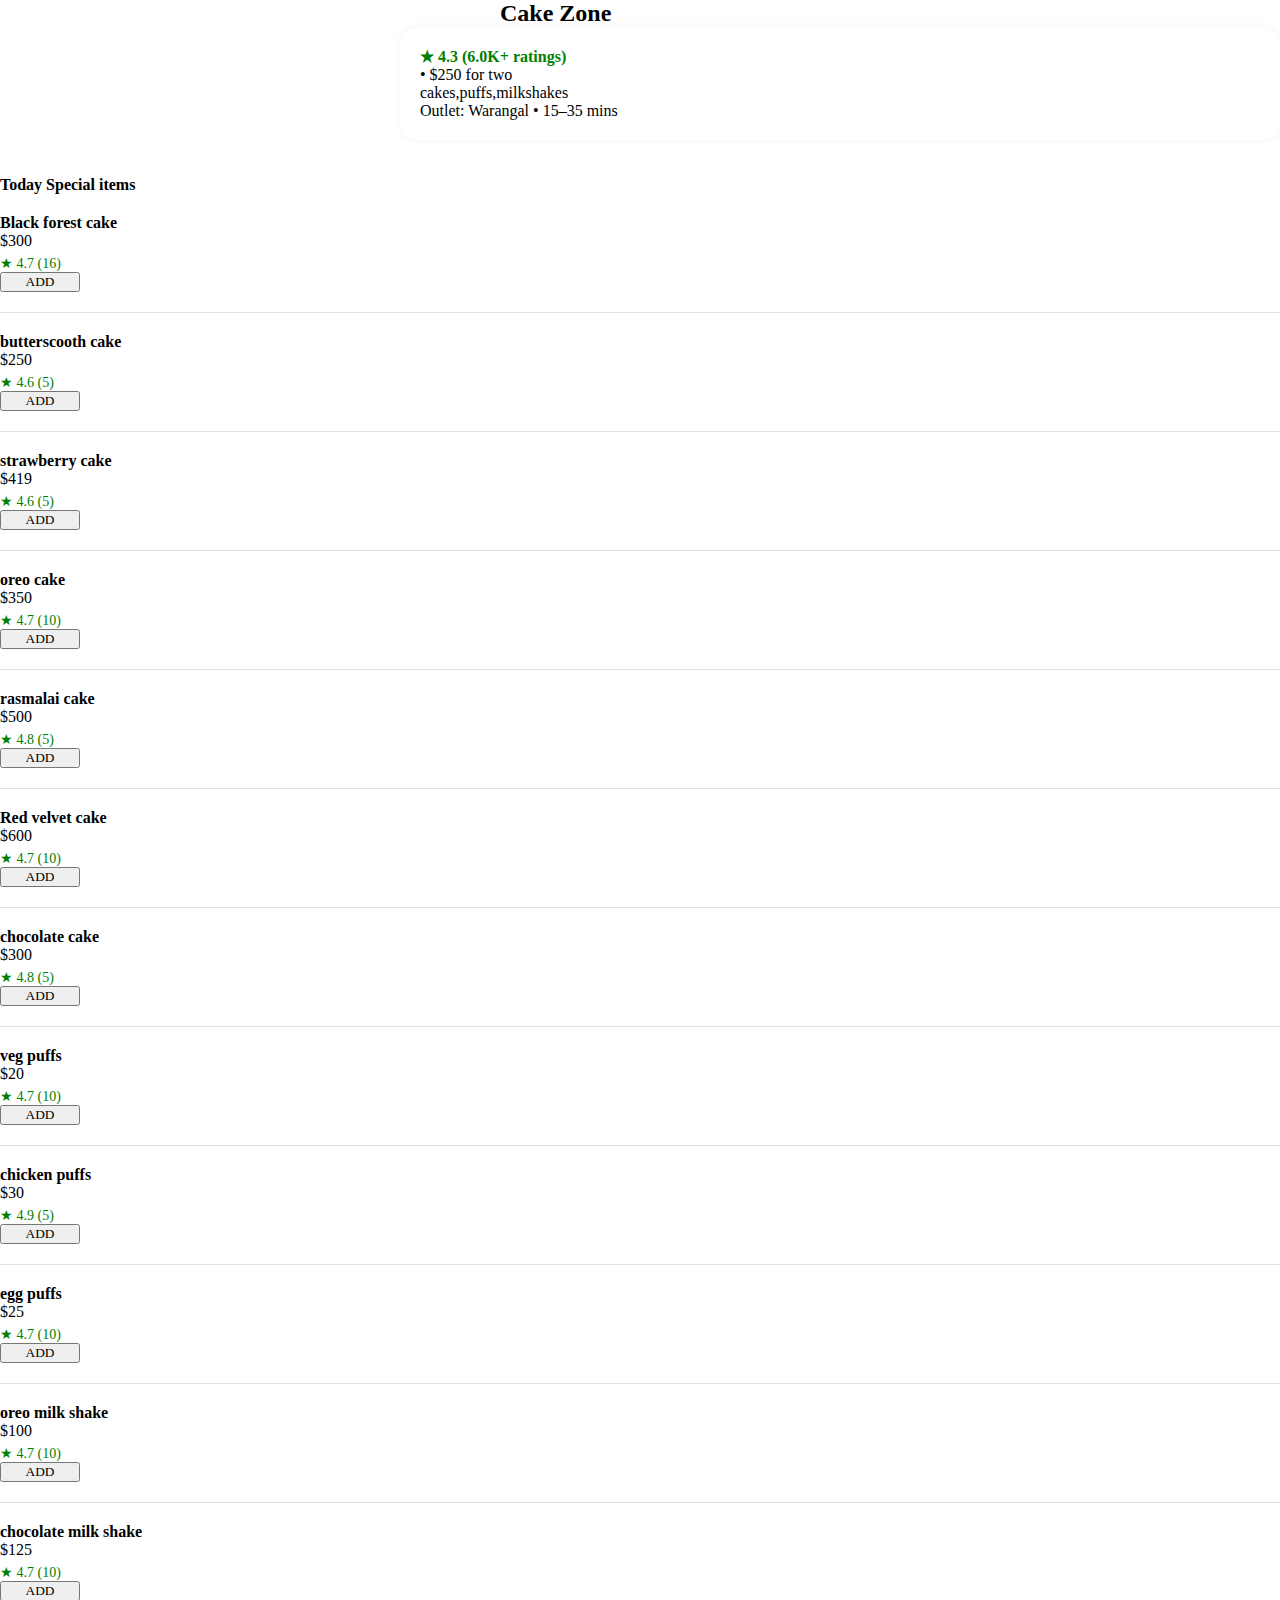
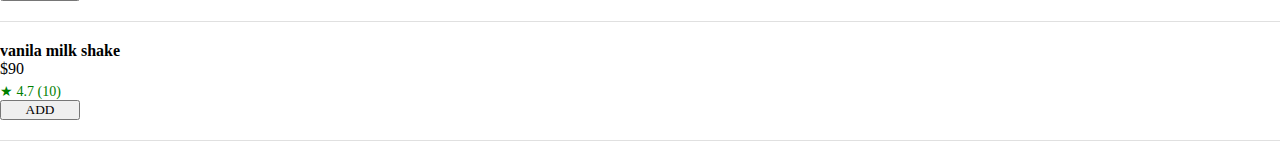
<file: cakemenu.html>
<!DOCTYPE html>
<html lang="en">
<head>
    <meta charset="UTF-8">
    <meta http-equiv="X-UA-Compatible" content="IE=edge">
    <meta name="viewport" content="width=device-width, initial-scale=1.0">
    <title>Zesty.com</title>
    <link rel="stylesheet" href="style.css">
    <link rel="stylesheet" href="https://cdnjs.cloudflare.com/ajax/libs/font-awesome/6.2.0/css/all.min.css">
    <!-- bootstrap links -->
    <link href="https://cdn.jsdelivr.net/npm/bootstrap@5.0.2/dist/css/bootstrap.min.css" rel="stylesheet" integrity="sha384-EVSTQN3/azprG1Anm3QDgpJLIm9Nao0Yz1ztcQTwFspd3yD65VohhpuuCOmLASjC" crossorigin="anonymous">
    <!-- bootstrap links -->
    <!-- fonts links -->
    <link rel="preconnect" href="https://fonts.googleapis.com">
    <link rel="preconnect" href="https://fonts.gstatic.com" crossorigin>
    <link href="https://fonts.googleapis.com/css2?family=Roboto:wght@500&display=swap" rel="stylesheet">
    <!-- fonts links -->
</head>
<body>
  
  <div class="container mt-5">
      <h2 class="main">Cake Zone</h2>
      <div class="info-card">
      <div class="d-flex flex-wrap align-items-center">
      <div class="rating me-3">★ 4.3 (6.0K+ ratings)</div>
      <div class="me-3">• $250 for two</div>
    </div>
    <div class="text-danger">cakes,puffs,milkshakes</div>
    <div class="text-muted">Outlet: Warangal • 15–35 mins</div>
    </div>

    <h4 class="mb-4"><br><br>Today Special items</h4>

   <div class="menu-item d-flex justify-content-between align-items-start">
    <div>
      <div class="menu-title">Black forest cake</div>
      <div class="menu-price">$300</div>
      <div class="menu-rating">★ 4.7 (16)</div>
    </div>
    <button class="btn btn-outline-success add-btn">ADD</button>
   </div>

   <div class="menu-item d-flex justify-content-between align-items-start">
    <div>
      <div class="menu-title">butterscooth cake</div>
      <div class="menu-price">$250</div>
      <div class="menu-rating">★ 4.6 (5)</div>
    </div>
    
    <button class="btn btn-outline-success add-btn">ADD</button>
    </div>

   <div class="menu-item d-flex justify-content-between align-items-start">
    <div>
      <div class="menu-title">strawberry cake</div>
      <div class="menu-price">$419</div>
      <div class="menu-rating">★ 4.6 (5)</div>
    </div>
    <button class="btn btn-outline-success add-btn">ADD</button>
    </div>
   <div class="menu-item d-flex justify-content-between align-items-start">
    <div>
      <div class="menu-title">oreo cake</div>
      <div class="menu-price">$350</div>
      <div class="menu-rating">★ 4.7 (10)</div>
    </div>
    <button class="btn btn-outline-success add-btn">ADD</button>
   </div>
   <div class="menu-item d-flex justify-content-between align-items-start">
    <div>
      <div class="menu-title">rasmalai cake</div>
      <div class="menu-price">$500</div>
      <div class="menu-rating">★ 4.8 (5)</div>
    </div>
    <button class="btn btn-outline-success add-btn">ADD</button>
   </div>
   
   <div class="menu-item d-flex justify-content-between align-items-start">
    <div>
      <div class="menu-title">Red velvet cake</div>
      <div class="menu-price">$600</div>
      <div class="menu-rating">★ 4.7 (10)</div>
    </div>
    <button class="btn btn-outline-success add-btn">ADD</button>
   </div>
   <div class="menu-item d-flex justify-content-between align-items-start">
    <div>
      <div class="menu-title">chocolate cake</div>
      <div class="menu-price">$300</div>
      <div class="menu-rating">★ 4.8 (5)</div>
    </div>
    <button class="btn btn-outline-success add-btn">ADD</button>
   </div>
   <div class="menu-item d-flex justify-content-between align-items-start">
    <div>
      <div class="menu-title">veg puffs</div>
      <div class="menu-price">$20</div>
      <div class="menu-rating">★ 4.7 (10)</div>
    </div>
    <button class="btn btn-outline-success add-btn">ADD</button>
   </div>
   <div class="menu-item d-flex justify-content-between align-items-start">
    <div>
      <div class="menu-title">chicken puffs</div>
      <div class="menu-price">$30</div>
      <div class="menu-rating">★ 4.9 (5)</div>
    </div>
    <button class="btn btn-outline-success add-btn">ADD</button>
   </div>
   
   <div class="menu-item d-flex justify-content-between align-items-start">
    <div>
      <div class="menu-title">egg puffs</div>
      <div class="menu-price">$25</div>
      <div class="menu-rating">★ 4.7 (10)</div>
    </div>
    <button class="btn btn-outline-success add-btn">ADD</button>
   </div>
   <div class="menu-item d-flex justify-content-between align-items-start">
    <div>
      <div class="menu-title">oreo milk shake</div>
      <div class="menu-price">$100</div>
      <div class="menu-rating">★ 4.7 (10)</div>
    </div>
    <button class="btn btn-outline-success add-btn">ADD</button>
   </div>
   <div class="menu-item d-flex justify-content-between align-items-start">
    <div>
      <div class="menu-title">chocolate milk shake</div>
      <div class="menu-price">$125</div>
      <div class="menu-rating">★ 4.7 (10)</div>
    </div>
    <button class="btn btn-outline-success add-btn">ADD</button>
   </div>
   <div class="menu-item d-flex justify-content-between align-items-start">
    <div>
      <div class="menu-title">vanila milk shake</div>
      <div class="menu-price">$90</div>
      <div class="menu-rating">★ 4.7 (10)</div>
    </div>
    <button class="btn btn-outline-success add-btn">ADD</button>
   </div>

  </div>
 </body>
 </html
</file>
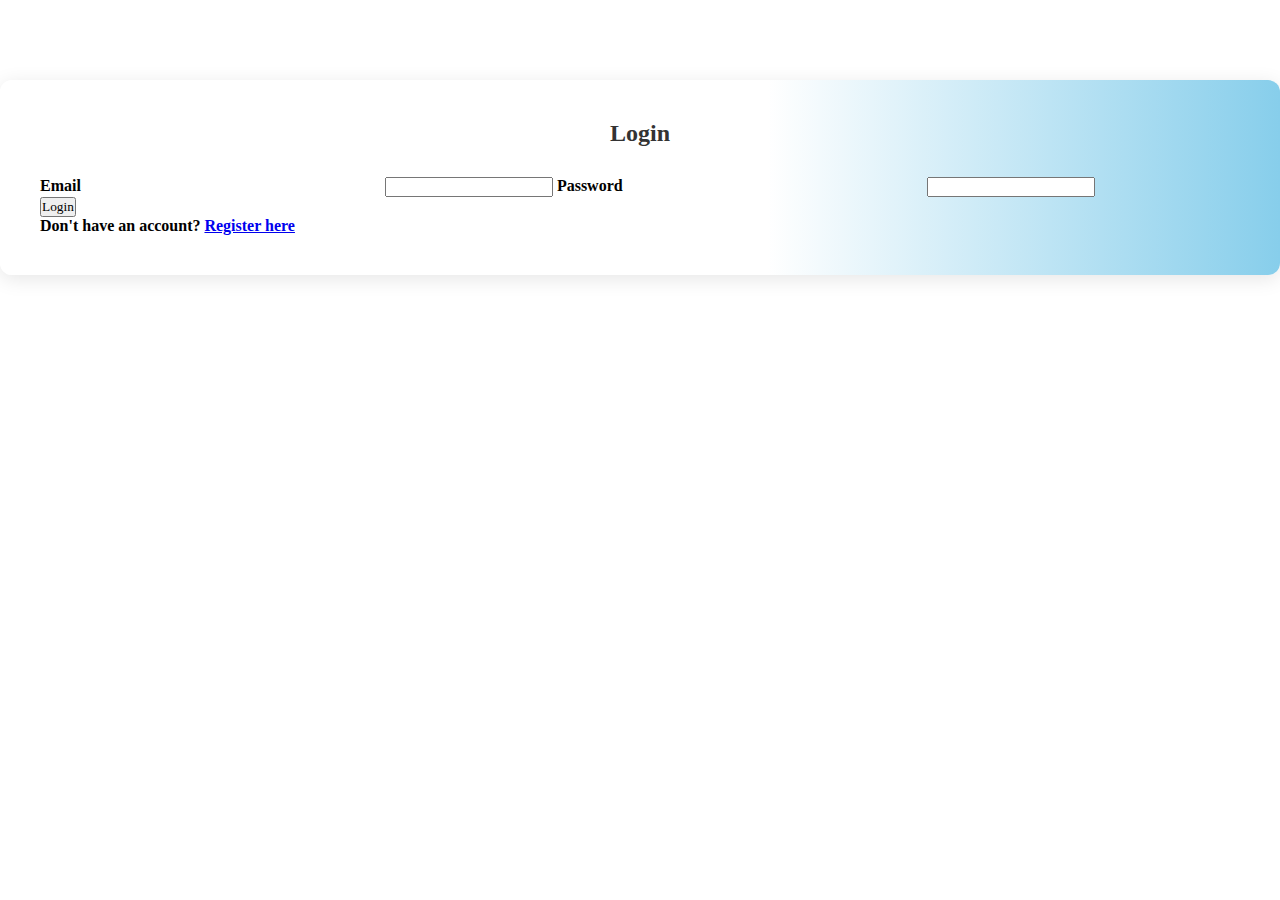
<file: login.html>
<!DOCTYPE html>
<html lang="en">
<head>
    <meta charset="UTF-8">
    <meta http-equiv="X-UA-Compatible" content="IE=edge">
    <meta name="viewport" content="width=device-width, initial-scale=1.0">
    <title>Zesty.com</title>
    <link rel="stylesheet" href="style.css">
    <link rel="stylesheet" href="https://cdnjs.cloudflare.com/ajax/libs/font-awesome/6.2.0/css/all.min.css">
    <!-- bootstrap links -->
    <link href="https://cdn.jsdelivr.net/npm/bootstrap@5.0.2/dist/css/bootstrap.min.css" rel="stylesheet" integrity="sha384-EVSTQN3/azprG1Anm3QDgpJLIm9Nao0Yz1ztcQTwFspd3yD65VohhpuuCOmLASjC" crossorigin="anonymous">
    <!-- bootstrap links -->
    <!-- fonts links -->
    <link rel="preconnect" href="https://fonts.googleapis.com">
    <link rel="preconnect" href="https://fonts.gstatic.com" crossorigin>
    <link href="https://fonts.googleapis.com/css2?family=Roboto:wght@500&display=swap" rel="stylesheet">
    <!-- fonts links -->
</head>
<body>
  <section>
    <div class="login" id="login">
      <div class="container">
        <div class="row">
          <div class="col-md-3 py-3 py-md-0">
            <div card="body">
              <h2>Login</h2>
              <form action="login.php" method="post">
                <div class="mb-3">
                  <label for ="email" class="form-label">Email</label>
                  <input type="email" class="form-control" id="email" name="email" required>
                  <label for ="password" class="form-label">Password</label>
                  <input type="password" class="form-control" id="password" name="password" required>
                  <button type="submit" class="btn btn-primary mt-3">Login</button>
                  <p class="mt-3">Don't have an account? <a href="register.html">Register here</a></p>

                </div>
                
              </form>
            </div>
          </div>
        </div>
      </div>
    </div>
  </section>
</body>
</file>
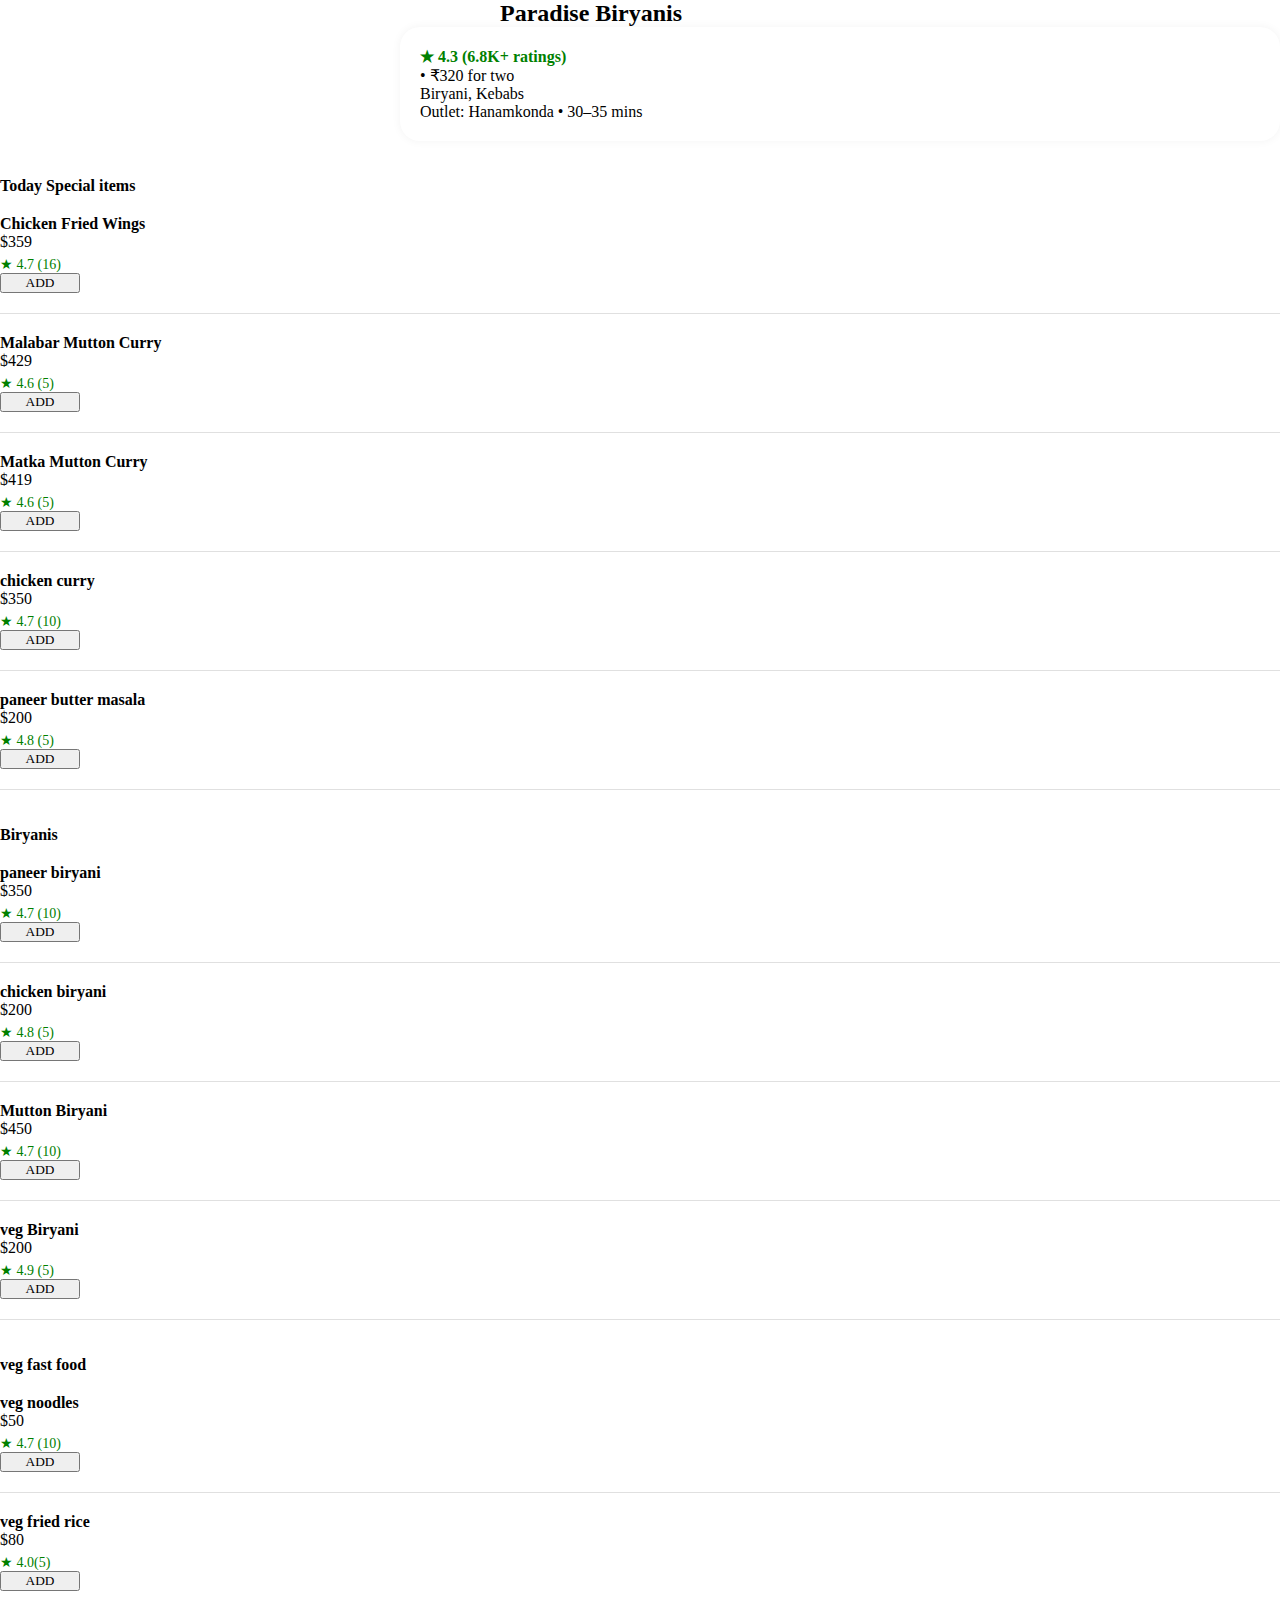
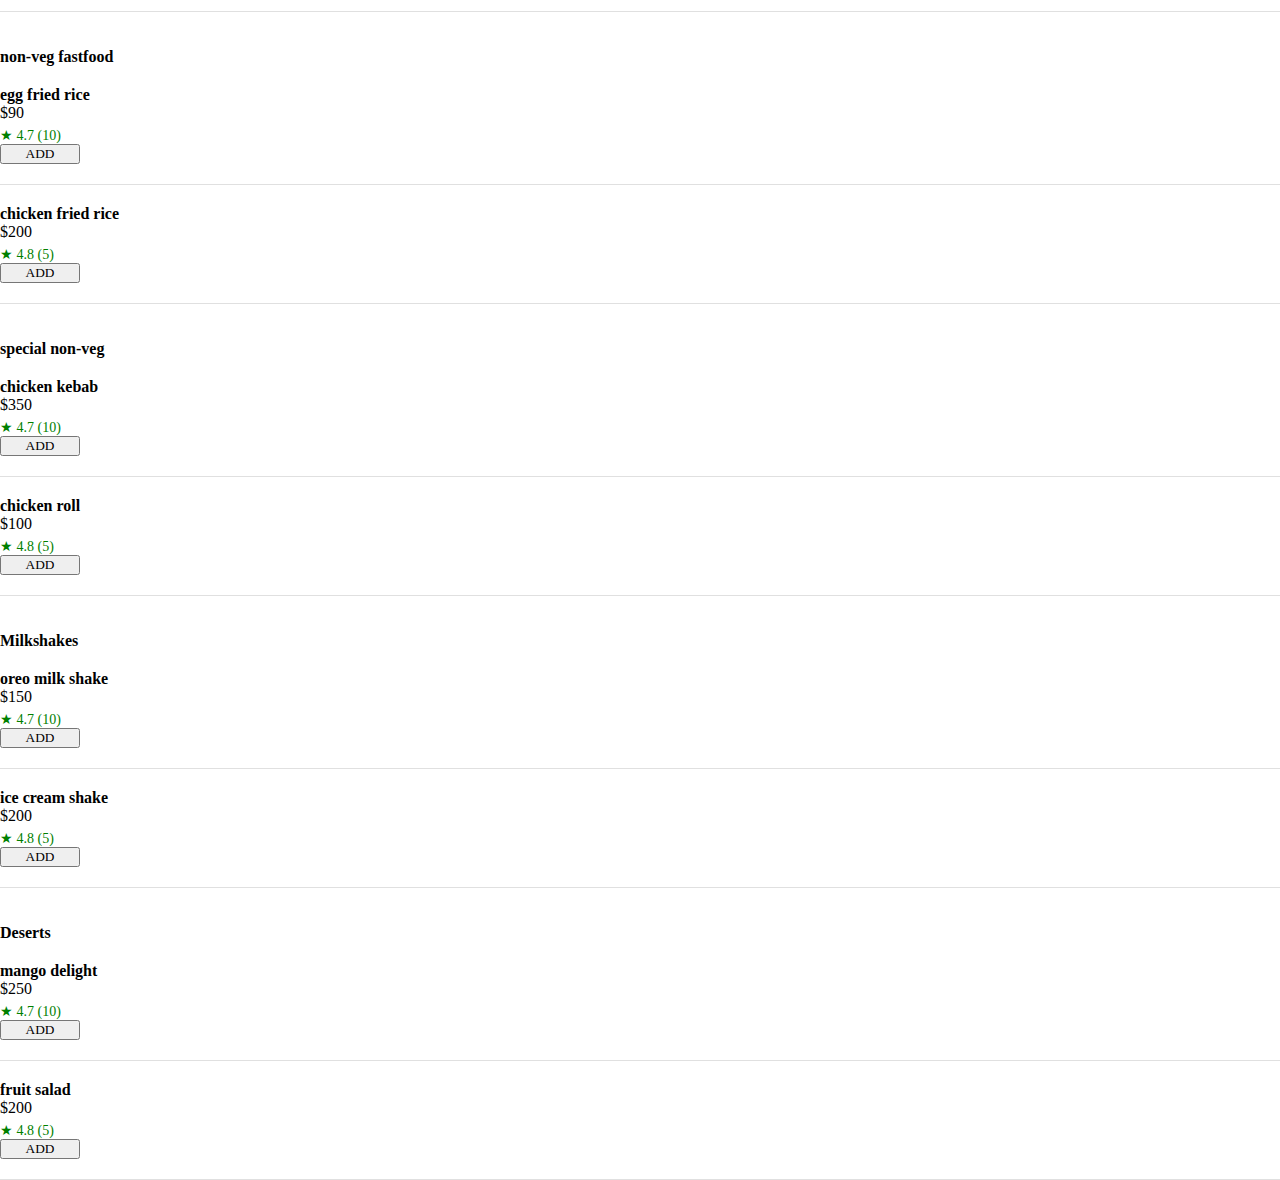
<file: paradisemenu.html>
<!DOCTYPE html>
<html lang="en">
<head>
    <meta charset="UTF-8">
    <meta http-equiv="X-UA-Compatible" content="IE=edge">
    <meta name="viewport" content="width=device-width, initial-scale=1.0">
    <title>Zesty.com</title>
    <link rel="stylesheet" href="style.css">
    <link rel="stylesheet" href="https://cdnjs.cloudflare.com/ajax/libs/font-awesome/6.2.0/css/all.min.css">
    <!-- bootstrap links -->
    <link href="https://cdn.jsdelivr.net/npm/bootstrap@5.0.2/dist/css/bootstrap.min.css" rel="stylesheet" integrity="sha384-EVSTQN3/azprG1Anm3QDgpJLIm9Nao0Yz1ztcQTwFspd3yD65VohhpuuCOmLASjC" crossorigin="anonymous">
    <!-- bootstrap links -->
    <!-- fonts links -->
    <link rel="preconnect" href="https://fonts.googleapis.com">
    <link rel="preconnect" href="https://fonts.gstatic.com" crossorigin>
    <link href="https://fonts.googleapis.com/css2?family=Roboto:wght@500&display=swap" rel="stylesheet">
    <!-- fonts links -->
</head>
<body>
  
  <div class="container mt-5">
      <h2 class="main">Paradise Biryanis</h2>
      <div class="info-card">
      <div class="d-flex flex-wrap align-items-center">
      <div class="rating me-3">★ 4.3 (6.8K+ ratings)</div>
      <div class="me-3">• ₹320 for two</div>
    </div>
    <div class="text-danger">Biryani, Kebabs</div>
    <div class="text-muted">Outlet: Hanamkonda • 30–35 mins</div>
    </div>

    <h4 class="mb-4"><br><br>Today Special items</h4>

   <div class="menu-item d-flex justify-content-between align-items-start">
    <div>
      <div class="menu-title">Chicken Fried Wings</div>
      <div class="menu-price">$359</div>
      <div class="menu-rating">★ 4.7 (16)</div>
    </div>
    <button class="btn btn-outline-success add-btn">ADD</button>
   </div>

   <div class="menu-item d-flex justify-content-between align-items-start">
    <div>
      <div class="menu-title">Malabar Mutton Curry</div>
      <div class="menu-price">$429</div>
      <div class="menu-rating">★ 4.6 (5)</div>
    </div>
    
    <button class="btn btn-outline-success add-btn">ADD</button>
    </div>

   <div class="menu-item d-flex justify-content-between align-items-start">
    <div>
      <div class="menu-title">Matka Mutton Curry</div>
      <div class="menu-price">$419</div>
      <div class="menu-rating">★ 4.6 (5)</div>
    </div>
    <button class="btn btn-outline-success add-btn">ADD</button>
    </div>
   <div class="menu-item d-flex justify-content-between align-items-start">
    <div>
      <div class="menu-title">chicken curry</div>
      <div class="menu-price">$350</div>
      <div class="menu-rating">★ 4.7 (10)</div>
    </div>
    <button class="btn btn-outline-success add-btn">ADD</button>
   </div>
   <div class="menu-item d-flex justify-content-between align-items-start">
    <div>
      <div class="menu-title">paneer butter masala</div>
      <div class="menu-price">$200</div>
      <div class="menu-rating">★ 4.8 (5)</div>
    </div>
    <button class="btn btn-outline-success add-btn">ADD</button>
   </div>
   <h4 class="mb-4"><br><br>Biryanis</h4>
   <div class="menu-item d-flex justify-content-between align-items-start">
    <div>
      <div class="menu-title">paneer biryani</div>
      <div class="menu-price">$350</div>
      <div class="menu-rating">★ 4.7 (10)</div>
    </div>
    <button class="btn btn-outline-success add-btn">ADD</button>
   </div>
   <div class="menu-item d-flex justify-content-between align-items-start">
    <div>
      <div class="menu-title">chicken biryani</div>
      <div class="menu-price">$200</div>
      <div class="menu-rating">★ 4.8 (5)</div>
    </div>
    <button class="btn btn-outline-success add-btn">ADD</button>
   </div>
   <div class="menu-item d-flex justify-content-between align-items-start">
    <div>
      <div class="menu-title">Mutton Biryani</div>
      <div class="menu-price">$450</div>
      <div class="menu-rating">★ 4.7 (10)</div>
    </div>
    <button class="btn btn-outline-success add-btn">ADD</button>
   </div>
   <div class="menu-item d-flex justify-content-between align-items-start">
    <div>
      <div class="menu-title">veg Biryani</div>
      <div class="menu-price">$200</div>
      <div class="menu-rating">★ 4.9 (5)</div>
    </div>
    <button class="btn btn-outline-success add-btn">ADD</button>
   </div>
   <h4 class="mb-4"><br><br>veg fast food</h4>
   <div class="menu-item d-flex justify-content-between align-items-start">
    <div>
      <div class="menu-title">veg noodles</div>
      <div class="menu-price">$50</div>
      <div class="menu-rating">★ 4.7 (10)</div>
    </div>
    <button class="btn btn-outline-success add-btn">ADD</button>
   </div>
   <div class="menu-item d-flex justify-content-between align-items-start">
    <div>
      <div class="menu-title">veg fried rice</div>
      <div class="menu-price">$80</div>
      <div class="menu-rating">★ 4.0(5)</div>
    </div>
    <button class="btn btn-outline-success add-btn">ADD</button>
   </div>
   <h4 class="mb-4"><br><br>non-veg fastfood</h4>
   <div class="menu-item d-flex justify-content-between align-items-start">
    <div>
      <div class="menu-title">egg fried rice</div>
      <div class="menu-price">$90</div>
      <div class="menu-rating">★ 4.7 (10)</div>
    </div>
    <button class="btn btn-outline-success add-btn">ADD</button>
   </div>
   <div class="menu-item d-flex justify-content-between align-items-start">
    <div>
      <div class="menu-title">chicken fried rice</div>
      <div class="menu-price">$200</div>
      <div class="menu-rating">★ 4.8 (5)</div>
    </div>
    <button class="btn btn-outline-success add-btn">ADD</button>
   </div>
   <h4 class="mb-4"><br><br>special non-veg</h4>
   <div class="menu-item d-flex justify-content-between align-items-start">
    <div>
      <div class="menu-title">chicken kebab</div>
      <div class="menu-price">$350</div>
      <div class="menu-rating">★ 4.7 (10)</div>
    </div>
    <button class="btn btn-outline-success add-btn">ADD</button>
   </div>
   <div class="menu-item d-flex justify-content-between align-items-start">
    <div>
      <div class="menu-title">chicken roll</div>
      <div class="menu-price">$100</div>
      <div class="menu-rating">★ 4.8 (5)</div>
    </div>
    <button class="btn btn-outline-success add-btn">ADD</button>
   </div>

   <h4 class="mb-4"><br><br>Milkshakes</h4>
   <div class="menu-item d-flex justify-content-between align-items-start">
    <div>
      <div class="menu-title">oreo milk shake</div>
      <div class="menu-price">$150</div>
      <div class="menu-rating">★ 4.7 (10)</div>
    </div>
    <button class="btn btn-outline-success add-btn">ADD</button>
   </div>
   <div class="menu-item d-flex justify-content-between align-items-start">
    <div>
      <div class="menu-title">ice cream shake</div>
      <div class="menu-price">$200</div>
      <div class="menu-rating">★ 4.8 (5)</div>
    </div>
    <button class="btn btn-outline-success add-btn">ADD</button>
   </div>
   <h4 class="mb-4"><br><br>Deserts</h4>
   <div class="menu-item d-flex justify-content-between align-items-start">
    <div>
      <div class="menu-title">mango delight</div>
      <div class="menu-price">$250</div>
      <div class="menu-rating">★ 4.7 (10)</div>
    </div>
    <button class="btn btn-outline-success add-btn">ADD</button>
   </div>
   <div class="menu-item d-flex justify-content-between align-items-start">
    <div>
      <div class="menu-title">fruit salad</div>
      <div class="menu-price">$200</div>
      <div class="menu-rating">★ 4.8 (5)</div>
    </div>
    <button class="btn btn-outline-success add-btn">ADD</button>
   </div>
     
  </div>

</body>
</html>
</file>
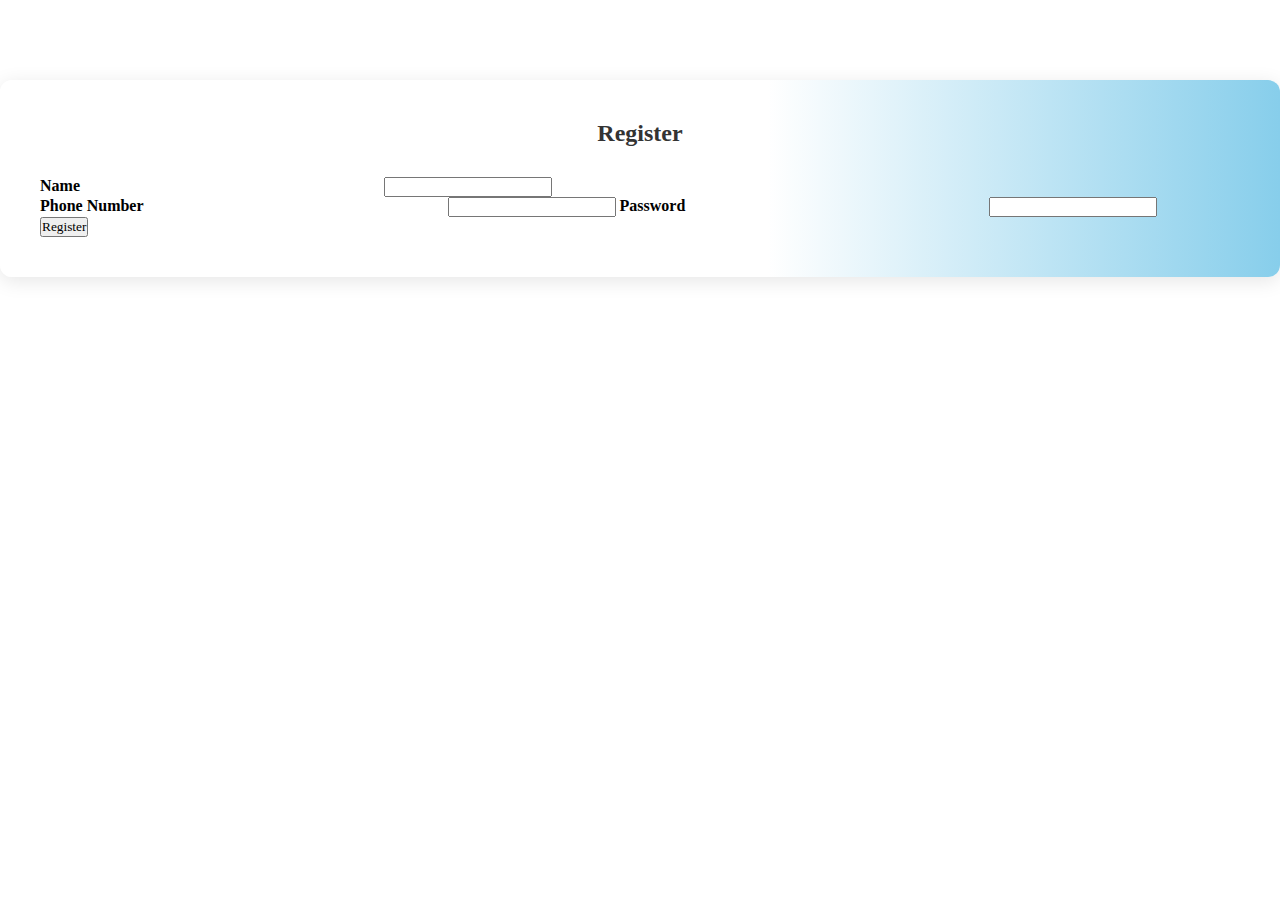
<file: register.html>
<!DOCTYPE html>
<html lang="en">
<head>
    <meta charset="UTF-8">
    <meta http-equiv="X-UA-Compatible" content="IE=edge">
    <meta name="viewport" content="width=device-width, initial-scale=1.0">
    <title>Zesty.com</title>
    <link rel="stylesheet" href="style.css">
    <link rel="stylesheet" href="https://cdnjs.cloudflare.com/ajax/libs/font-awesome/6.2.0/css/all.min.css">
    <!-- bootstrap links -->
    <link href="https://cdn.jsdelivr.net/npm/bootstrap@5.0.2/dist/css/bootstrap.min.css" rel="stylesheet" integrity="sha384-EVSTQN3/azprG1Anm3QDgpJLIm9Nao0Yz1ztcQTwFspd3yD65VohhpuuCOmLASjC" crossorigin="anonymous">
    <!-- bootstrap links -->
    <!-- fonts links -->
    <link rel="preconnect" href="https://fonts.googleapis.com">
    <link rel="preconnect" href="https://fonts.gstatic.com" crossorigin>
    <link href="https://fonts.googleapis.com/css2?family=Roboto:wght@500&display=swap" rel="stylesheet">
    <!-- fonts links -->
</head>
<body>
  <section>
    <div class="login" id="login">
      <div class="container">
        <div class="row">
          <div class="col-md-3 py-3 py-md-0">
            <div card="body">
              <h2>Register</h2>
              <form action="login.php" method="post">
                <div class="mb-3">
                  <label for ="Name" class="form-label">Name</label>
                  <input type="text" class="form-control" id="name" name="name" required>
                  <label for ="phone Number" class="form-label"><br>Phone Number</label>
                  <input type="text" class="form-control" id="phone" name="phone" required>
                  <label for ="password" class="form-label">Password</label>
                  <input type="password" class="form-control" id="password" name="password" required>
                  <button type="submit" class="btn btn-primary mt-3">Register</button>
                 
                </div>
                
              </form>
            </div>
          </div>
        </div>
      </div>
    </div>
  </section>
</body>
</file>
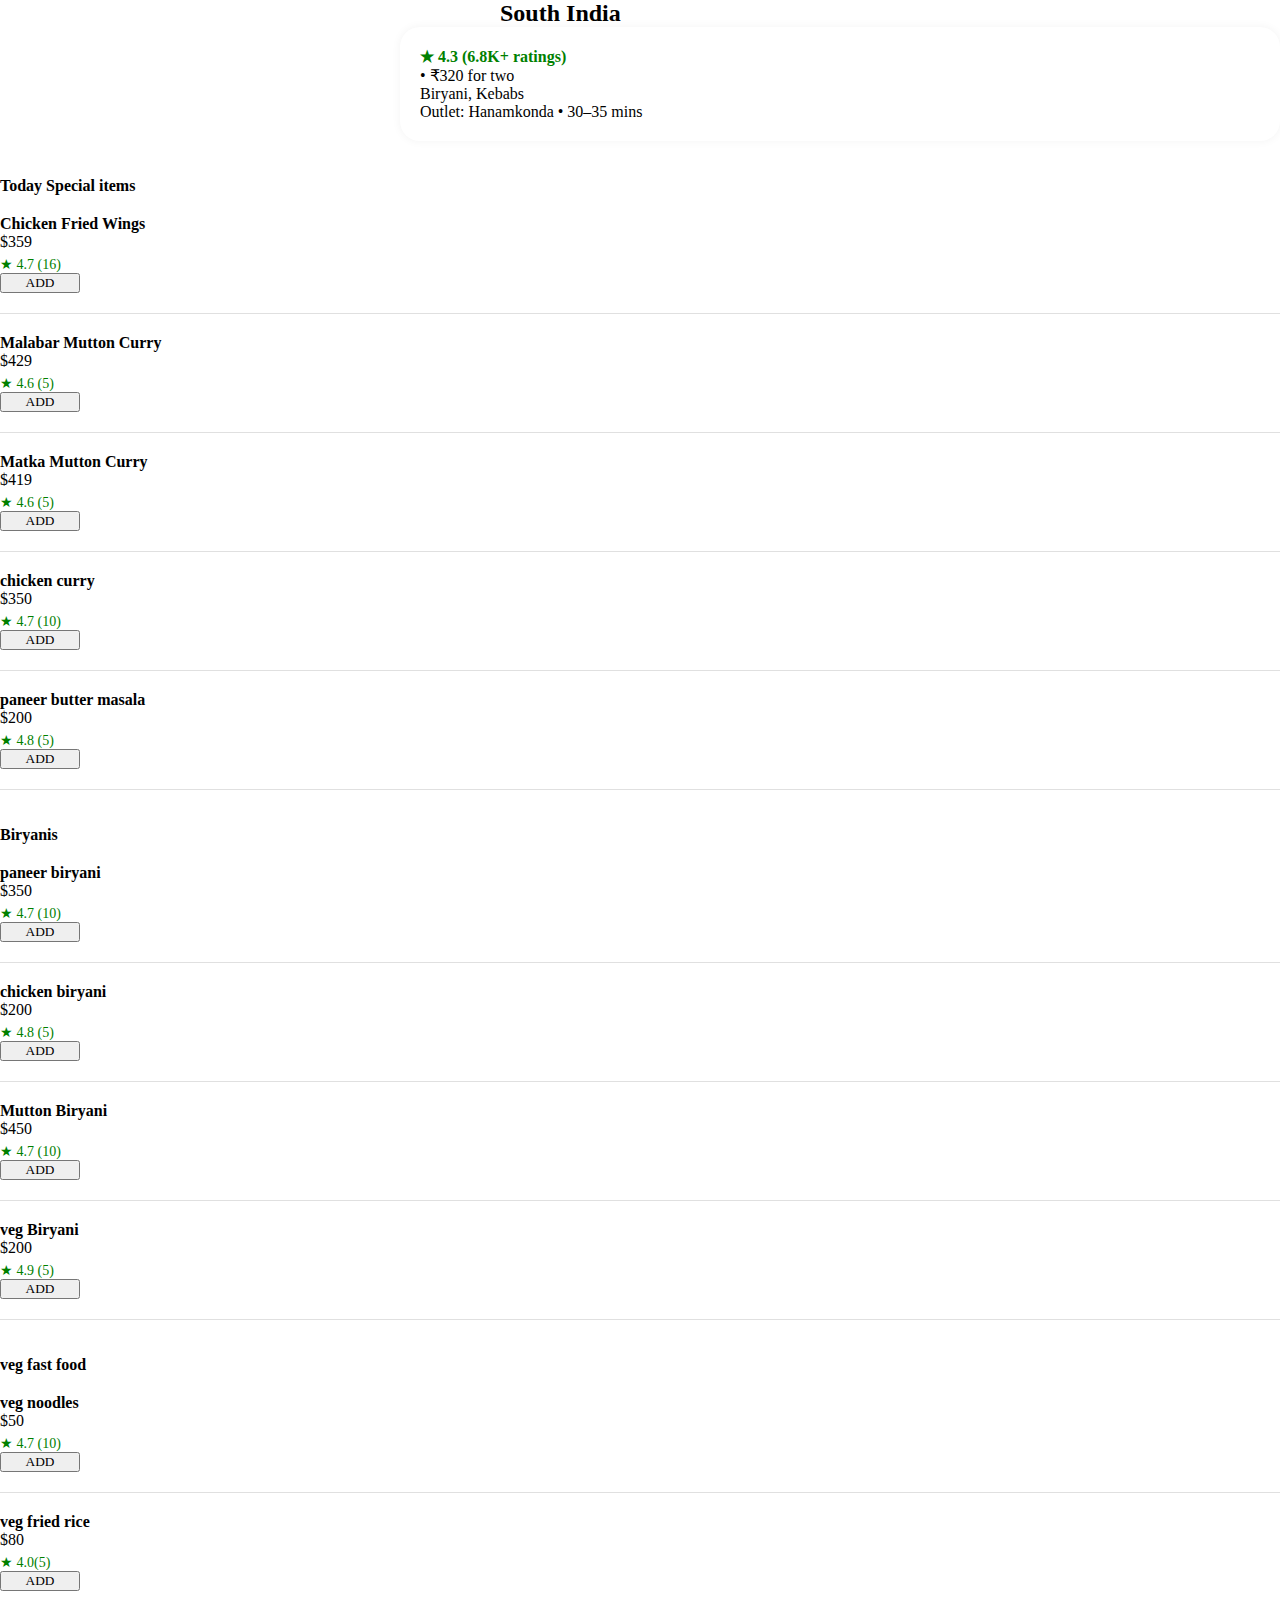
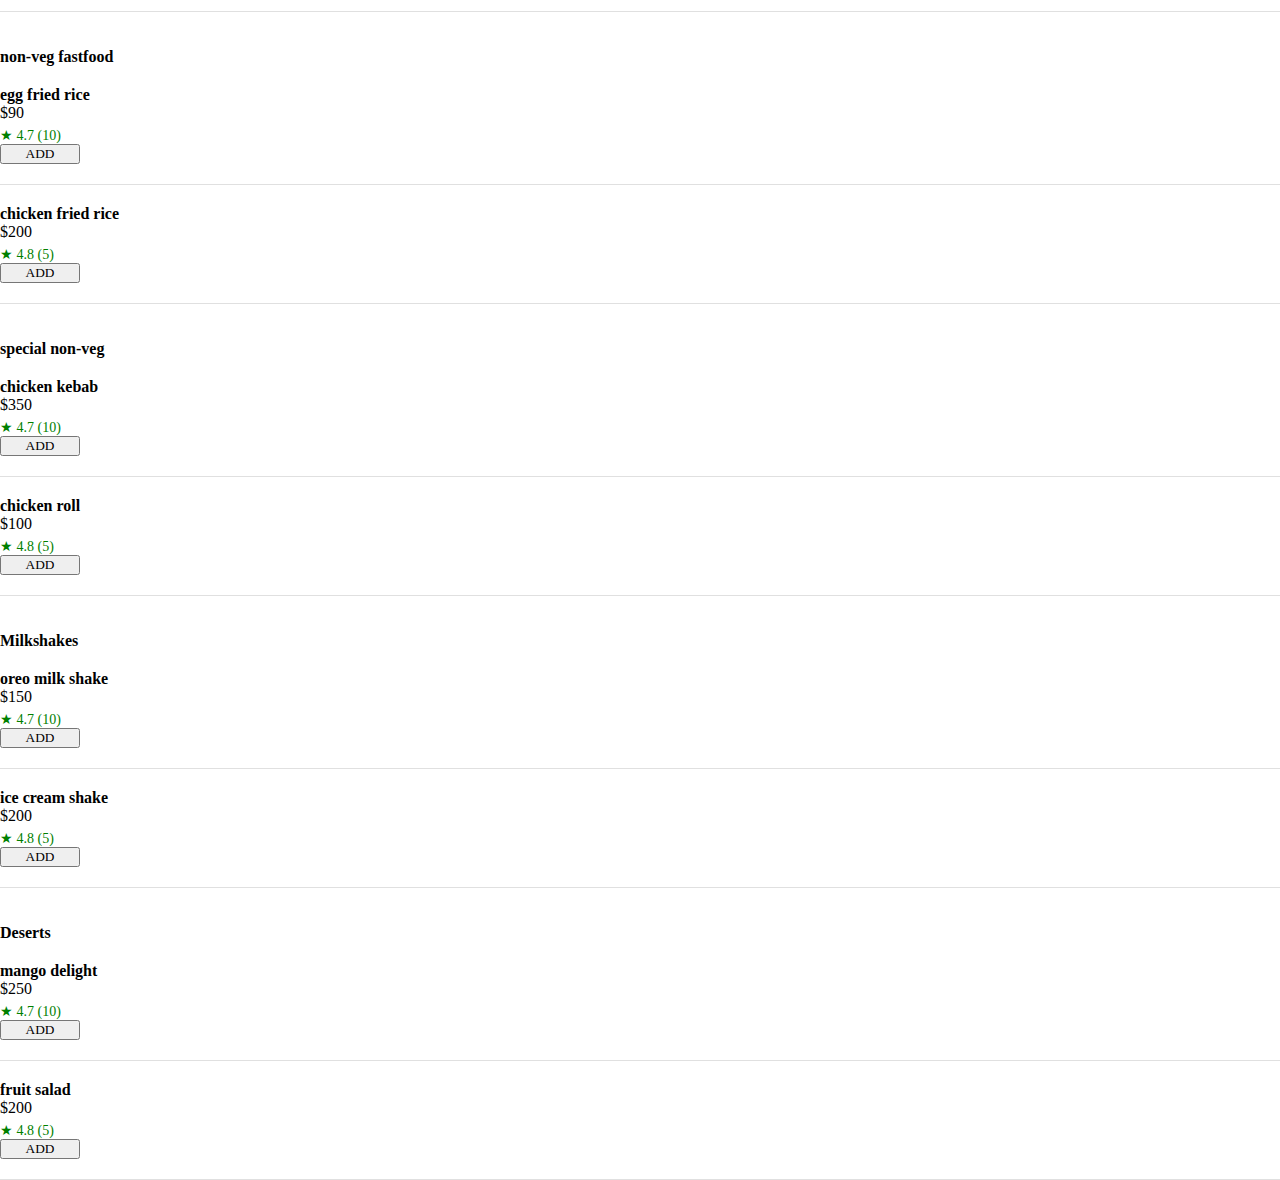
<file: southindiamenu.html>
<!DOCTYPE html>
<html lang="en">
<head>
    <meta charset="UTF-8">
    <meta http-equiv="X-UA-Compatible" content="IE=edge">
    <meta name="viewport" content="width=device-width, initial-scale=1.0">
    <title>Zesty.com</title>
    <link rel="stylesheet" href="style.css">
    <link rel="stylesheet" href="https://cdnjs.cloudflare.com/ajax/libs/font-awesome/6.2.0/css/all.min.css">
    <!-- bootstrap links -->
    <link href="https://cdn.jsdelivr.net/npm/bootstrap@5.0.2/dist/css/bootstrap.min.css" rel="stylesheet" integrity="sha384-EVSTQN3/azprG1Anm3QDgpJLIm9Nao0Yz1ztcQTwFspd3yD65VohhpuuCOmLASjC" crossorigin="anonymous">
    <!-- bootstrap links -->
    <!-- fonts links -->
    <link rel="preconnect" href="https://fonts.googleapis.com">
    <link rel="preconnect" href="https://fonts.gstatic.com" crossorigin>
    <link href="https://fonts.googleapis.com/css2?family=Roboto:wght@500&display=swap" rel="stylesheet">
    <!-- fonts links -->
</head>
<body>
  
  <div class="container mt-5">
      <h2 class="main">South India</h2>
      <div class="info-card">
      <div class="d-flex flex-wrap align-items-center">
      <div class="rating me-3">★ 4.3 (6.8K+ ratings)</div>
      <div class="me-3">• ₹320 for two</div>
    </div>
    <div class="text-danger">Biryani, Kebabs</div>
    <div class="text-muted">Outlet: Hanamkonda • 30–35 mins</div>
    </div>

    <h4 class="mb-4"><br><br>Today Special items</h4>

   <div class="menu-item d-flex justify-content-between align-items-start">
    <div>
      <div class="menu-title">Chicken Fried Wings</div>
      <div class="menu-price">$359</div>
      <div class="menu-rating">★ 4.7 (16)</div>
    </div>
    <button class="btn btn-outline-success add-btn">ADD</button>
   </div>

   <div class="menu-item d-flex justify-content-between align-items-start">
    <div>
      <div class="menu-title">Malabar Mutton Curry</div>
      <div class="menu-price">$429</div>
      <div class="menu-rating">★ 4.6 (5)</div>
    </div>
    
    <button class="btn btn-outline-success add-btn">ADD</button>
    </div>

   <div class="menu-item d-flex justify-content-between align-items-start">
    <div>
      <div class="menu-title">Matka Mutton Curry</div>
      <div class="menu-price">$419</div>
      <div class="menu-rating">★ 4.6 (5)</div>
    </div>
    <button class="btn btn-outline-success add-btn">ADD</button>
    </div>
   <div class="menu-item d-flex justify-content-between align-items-start">
    <div>
      <div class="menu-title">chicken curry</div>
      <div class="menu-price">$350</div>
      <div class="menu-rating">★ 4.7 (10)</div>
    </div>
    <button class="btn btn-outline-success add-btn">ADD</button>
   </div>
   <div class="menu-item d-flex justify-content-between align-items-start">
    <div>
      <div class="menu-title">paneer butter masala</div>
      <div class="menu-price">$200</div>
      <div class="menu-rating">★ 4.8 (5)</div>
    </div>
    <button class="btn btn-outline-success add-btn">ADD</button>
   </div>
   <h4 class="mb-4"><br><br>Biryanis</h4>
   <div class="menu-item d-flex justify-content-between align-items-start">
    <div>
      <div class="menu-title">paneer biryani</div>
      <div class="menu-price">$350</div>
      <div class="menu-rating">★ 4.7 (10)</div>
    </div>
    <button class="btn btn-outline-success add-btn">ADD</button>
   </div>
   <div class="menu-item d-flex justify-content-between align-items-start">
    <div>
      <div class="menu-title">chicken biryani</div>
      <div class="menu-price">$200</div>
      <div class="menu-rating">★ 4.8 (5)</div>
    </div>
    <button class="btn btn-outline-success add-btn">ADD</button>
   </div>
   <div class="menu-item d-flex justify-content-between align-items-start">
    <div>
      <div class="menu-title">Mutton Biryani</div>
      <div class="menu-price">$450</div>
      <div class="menu-rating">★ 4.7 (10)</div>
    </div>
    <button class="btn btn-outline-success add-btn">ADD</button>
   </div>
   <div class="menu-item d-flex justify-content-between align-items-start">
    <div>
      <div class="menu-title">veg Biryani</div>
      <div class="menu-price">$200</div>
      <div class="menu-rating">★ 4.9 (5)</div>
    </div>
    <button class="btn btn-outline-success add-btn">ADD</button>
   </div>
   <h4 class="mb-4"><br><br>veg fast food</h4>
   <div class="menu-item d-flex justify-content-between align-items-start">
    <div>
      <div class="menu-title">veg noodles</div>
      <div class="menu-price">$50</div>
      <div class="menu-rating">★ 4.7 (10)</div>
    </div>
    <button class="btn btn-outline-success add-btn">ADD</button>
   </div>
   <div class="menu-item d-flex justify-content-between align-items-start">
    <div>
      <div class="menu-title">veg fried rice</div>
      <div class="menu-price">$80</div>
      <div class="menu-rating">★ 4.0(5)</div>
    </div>
    <button class="btn btn-outline-success add-btn">ADD</button>
   </div>
   <h4 class="mb-4"><br><br>non-veg fastfood</h4>
   <div class="menu-item d-flex justify-content-between align-items-start">
    <div>
      <div class="menu-title">egg fried rice</div>
      <div class="menu-price">$90</div>
      <div class="menu-rating">★ 4.7 (10)</div>
    </div>
    <button class="btn btn-outline-success add-btn">ADD</button>
   </div>
   <div class="menu-item d-flex justify-content-between align-items-start">
    <div>
      <div class="menu-title">chicken fried rice</div>
      <div class="menu-price">$200</div>
      <div class="menu-rating">★ 4.8 (5)</div>
    </div>
    <button class="btn btn-outline-success add-btn">ADD</button>
   </div>
   <h4 class="mb-4"><br><br>special non-veg</h4>
   <div class="menu-item d-flex justify-content-between align-items-start">
    <div>
      <div class="menu-title">chicken kebab</div>
      <div class="menu-price">$350</div>
      <div class="menu-rating">★ 4.7 (10)</div>
    </div>
    <button class="btn btn-outline-success add-btn">ADD</button>
   </div>
   <div class="menu-item d-flex justify-content-between align-items-start">
    <div>
      <div class="menu-title">chicken roll</div>
      <div class="menu-price">$100</div>
      <div class="menu-rating">★ 4.8 (5)</div>
    </div>
    <button class="btn btn-outline-success add-btn">ADD</button>
   </div>

   <h4 class="mb-4"><br><br>Milkshakes</h4>
   <div class="menu-item d-flex justify-content-between align-items-start">
    <div>
      <div class="menu-title">oreo milk shake</div>
      <div class="menu-price">$150</div>
      <div class="menu-rating">★ 4.7 (10)</div>
    </div>
    <button class="btn btn-outline-success add-btn">ADD</button>
   </div>
   <div class="menu-item d-flex justify-content-between align-items-start">
    <div>
      <div class="menu-title">ice cream shake</div>
      <div class="menu-price">$200</div>
      <div class="menu-rating">★ 4.8 (5)</div>
    </div>
    <button class="btn btn-outline-success add-btn">ADD</button>
   </div>
   <h4 class="mb-4"><br><br>Deserts</h4>
   <div class="menu-item d-flex justify-content-between align-items-start">
    <div>
      <div class="menu-title">mango delight</div>
      <div class="menu-price">$250</div>
      <div class="menu-rating">★ 4.7 (10)</div>
    </div>
    <button class="btn btn-outline-success add-btn">ADD</button>
   </div>
   <div class="menu-item d-flex justify-content-between align-items-start">
    <div>
      <div class="menu-title">fruit salad</div>
      <div class="menu-price">$200</div>
      <div class="menu-rating">★ 4.8 (5)</div>
    </div>
    <button class="btn btn-outline-success add-btn">ADD</button>
   </div>
     
  </div>

</body>
</html>
</file>
<file: style.css>
*{
    margin: 0;
    padding: 0;
    box-sizing: border-box;
    font-family: 'Merriweather', serif;
}
.all-content{
  background: #f7f5f2;
}
html::-webkit-scrollbar-track{
  background: transparent;
}

html::-webkit-scrollbar-thumb{
  background: #41a5be;
  border-radius: 10px;
}
html::-webkit-scrollbar{
  width: 10px;
}
/* navbar */
#navbar{
  background-color: rgb(148, 204, 226);
  font-family: 'Roboto', sans-serif;
}
#logo img{
  border-radius:100px;
  width:120px;
  margin-left: 40px;
}
.navbar-nav{
  margin-left: 50px;
}
.nav-item .nav-link{
  color: black;
  margin-left: 10px;
  font-weight: bold;
  transition: 0.5s;
}
.nav-item .nav-link:hover{
  background: #f7f5f2;
  border-radius: 5px;
  color: black;
}
#navbar form button{
  background: black;
  color: white;
  border: 1px solid white;
}
/* navbar */
/* home content */
#home{
    width: 100%;
    height: 90vh;
    background-color:black;
    background-size: cover;
    background-position: 80%;
    font-family: 'Roboto', sans-serif;
}
.video-background{
  position:relative;
  z-index:1;
  text-align:left;
  display:flex;
  height: 90vh;
  width:90vw;
  justify-content:center;
  z-index:0;
  
  
}
.content{
  padding-top: 210px;
  margin-left: 56px;
}

#btn{
  width: 150px;
  height: 36px;
  margin-top:400px;
  background: white;
  border-radius: 5px;
  font-weight: bold;
  border: none;
  transition: 0.5s ease;
  cursor: pointer;
}
#btn:hover{
  background: #81c7e8;
  color: white;
}
/* home content */



/* menu */
.menu{
  width: 100%;
  background: #f7f5f2;
  font-family: 'Roboto', sans-serif;
}
.heading3{
  text-align: center;
  font-size: 30px;
  color: #b2744c;
  font-weight: bold;
  border-bottom: 2px solid #b2744c;
}
#container2{
  margin-top: 20px;
}
.menu .card{
  background: white;
  box-shadow: rgba(149, 157, 165, 0.2) 0px 8px 24px;
}
.star i{
  color: #b2744c;
}
.menu h3{
  color: #b2744c;
  text-align: center;
  margin-top: 10px;
  font-size: 25px;
}
.menu p{
  font-size: 16px;
  color: #b2744c;
  padding-top: 10px;
}
.menu p span{
  float: right;
  cursor: pointer;
}
/* menu */


/*top restaurants*/
.restaurant{
  width: 100%;
  background: #f7f5f2;
  font-family: 'Roboto', sans-serif;
}
.img-rest{
  height:fixed;
  width:auto;
}
.img-rest2,
.img-rest3{
  height:300px;
  width:auto;
}
.dot {
      height: 4px;
      width: 4px;
      background-color:black;
      border-radius: 50%;
      display: inline-block;
      margin: 0 8px;
    }

.in{
  margin-left:60px;
}
.star {
  color:#1e1d1c;
  
}
.cake{
  margin-right:200px;
}
.biryani{
  margin-right:150px;
}
.restaurant .card{
  background: white;
  box-shadow: rgba(149, 157, 165, 0.2) 0px 8px 24px;
  border-radius: 30px;
}
.restaurant h3{
  color: #b2744c;
  text-align: center;
  margin-top: 10px;
  font-size: 25px;
}

/* top restaurants */





/* product */
.product{
  width: 100%;
  background: #f7f5f2;
  font-family: 'Roboto', sans-serif;
}
.heading4{
  text-align: center;
  color: #b2744c;
  font-size: 30px;
  font-weight: bold;
  padding-top: 70px;
  border-bottom: 2px solid #b2744c;
}
#container3{
  margin-top: 30px;
}
.product h3{
  text-align: center;
  color: #b2744c;
  font-size: 23px;
}
.product p{
  color: #b2744c;
  padding-top: 10px;
}
.product p span{
  float: right;
  cursor: pointer;
}
/* product */

/* items*/
.menu-item {
      border-bottom: 1px solid #e0e0e0;
      padding: 20px 0;
}
    .menu-title {
      font-weight: bold;
    }
    .menu-price {
      color: #000;
      margin-bottom: 5px;
    }
    .menu-rating {
      color: green;
      font-size: 14px;
    }
    .add-btn {
      width: 80px;
    }
.main{
  margin-left:500px;
  font-weight: bold;
}
.mb-4{
  font-weight:bold;
}
.info-card {
      border-radius: 20px;
      box-shadow: 0 0 10px rgba(0,0,0,0.05);
      padding: 20px;
      margin-left: 400px;
      background-color:white;
    }

    .rating {
      color: green;
      font-weight: bold;
    }
     
 /*items*/   



/* feedback */

.feedback .container{
  width: 100%;
  height: 80vh;
  background: white;
  background: linear-gradient(90deg, white 80%, skyblue);
  border-radius: 10px;
}
.heading6{
  font-size: 30px;
  font-weight: bold;
  margin-top: 70px;
}
.heading6 span{
  color: skyblue;
}
.feedback input{
  width: 360px;
  border: none;
  border-bottom: 1px solid;
}

#feedback-btn{
  width: 200px;
  height: 36px; 
  border: none;
  background:skyblue;
  color: white;
  font-weight: bold;
  margin-top: 30px;
  cursor: pointer;
}


/* contact */





/* mind */
.mind{
  width: 100%;
  background: #f7f5f2;
}
.mind h1{
  text-align: center;
  font-size: 30px;
  color: black;
  font-weight: bold;
}
.mind h1 span{
  color:skyblue;
}
.mind .container{
  margin-top: 60px;
}

#mindbtn{
  width: 200px;
  height: 36px;
  border: none;
  color: white;
  background:skyblue;
  cursor: pointer;
}
/* mind */






/* footer */
#footer{
  width: 100%;
  background:skyblue;
  margin-top: 50px;
}
.footer-logo img{
  width: 180px;
  border-radius: 10px;
  margin-top: 30px;
  cursor: pointer;
}
#footer .socail-links i{
  font-size: 17px;
  margin-left: 10px;
  margin-top: 30px;
  padding: 10px;
  background: black;
  color: white;
  border-radius: 10px;
  cursor: pointer;
}
.credite{
  color: white;
  margin-top: 20px;
}
.credite{
  text-shadow: 0px 0px 1px black;
}
.credite a{
  text-decoration: none;
  color: black;
  font-weight: bold;
}
.credite a span{
  color: black;
}
.copyright span{
  color: black;
}
/* footer */

/*login*/
.login{
  padding:40px;
  border-radius:12px;
  background:linear-gradient(90deg, white 60%, skyblue);
  font-family:'Roboto', sans-serif;
  box-shadow: 0 4px 20px rgba(0, 0, 0, 0.1);
  max-width: max-content;
  margin:80px auto;
  font-weight: bold;

}


 .login h2{
margin-bottom: 30px;
text-align:center;
color:#333;

font-weight:bold;
 }
.form-label{
  font-weight:bold;
  font-size: medium;
  color:black;
  margin-right:300px;
  
}

.mt-3{
  margin-right:400px;
  width:max-content;
}
/*login*/




html{
  scroll-behavior: smooth;
}
.arrow{
  position: fixed;
  border-radius: 50px;
  height: 50px;
  bottom: 40px;
  right: 50px;
  text-decoration: none;
  text-align: center;
  line-height: 50px;
}
</file>
